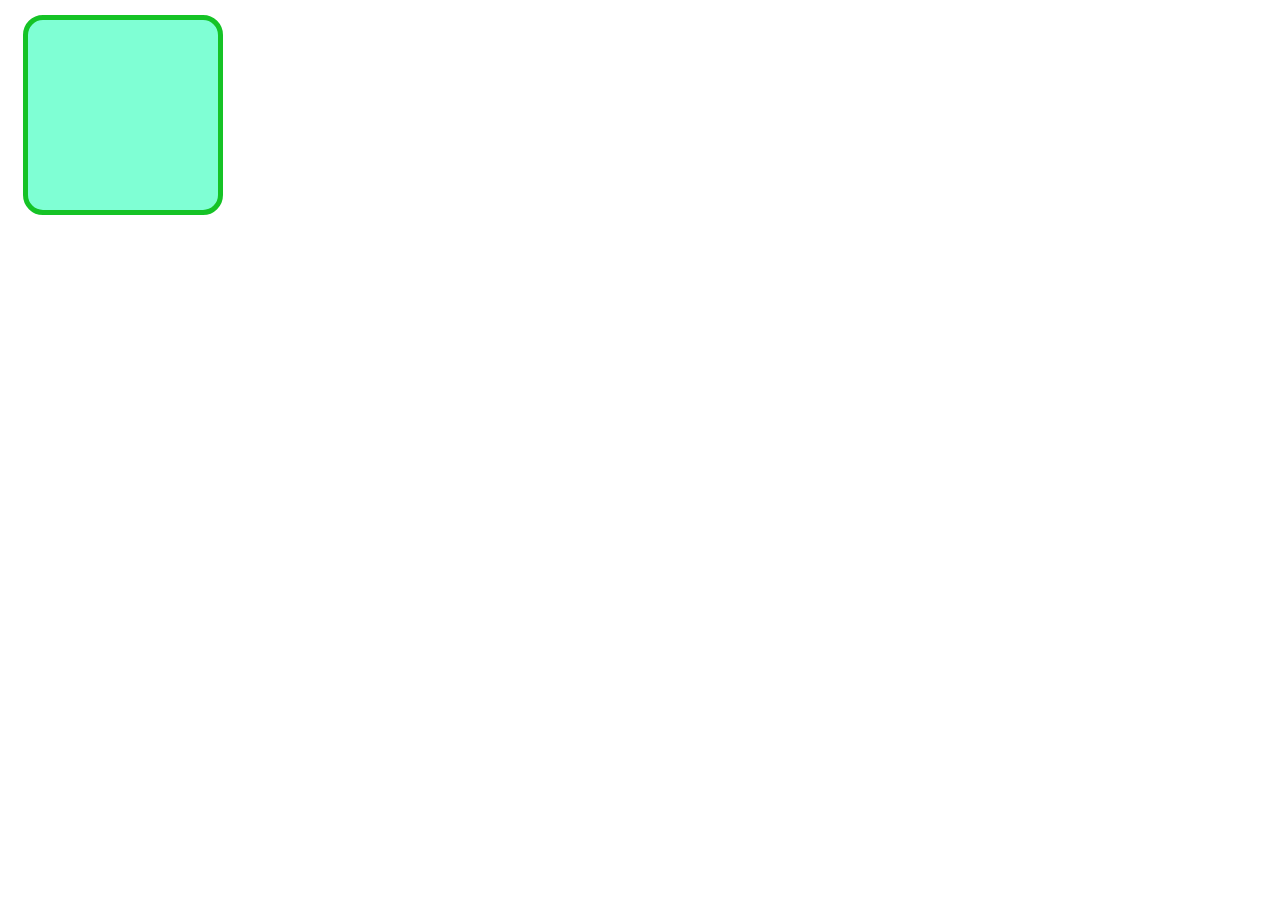
<file: CSS/Box-Model/box-model.html>
<!DOCTYPE html>
<html lang="en">
<head>
    <meta charset="UF-8">
    <meta namee="viewport" content="width=device-width,initial-scale=1.0">
    <title>Box Model Example</title>

<style>
.box{
    box-sizing: border-box;
    width:200px;
    height:200px;
    background-color: aquamarine;
    padding: 10px;
    border: 5px solid rgb(21, 195, 38);
    margin:auto;
    margin:15px;
    border-radius: 20px;
    }
    </style> 
</head>
<body>
    <div class="box"></div>
    </body>
</html>
</file>
